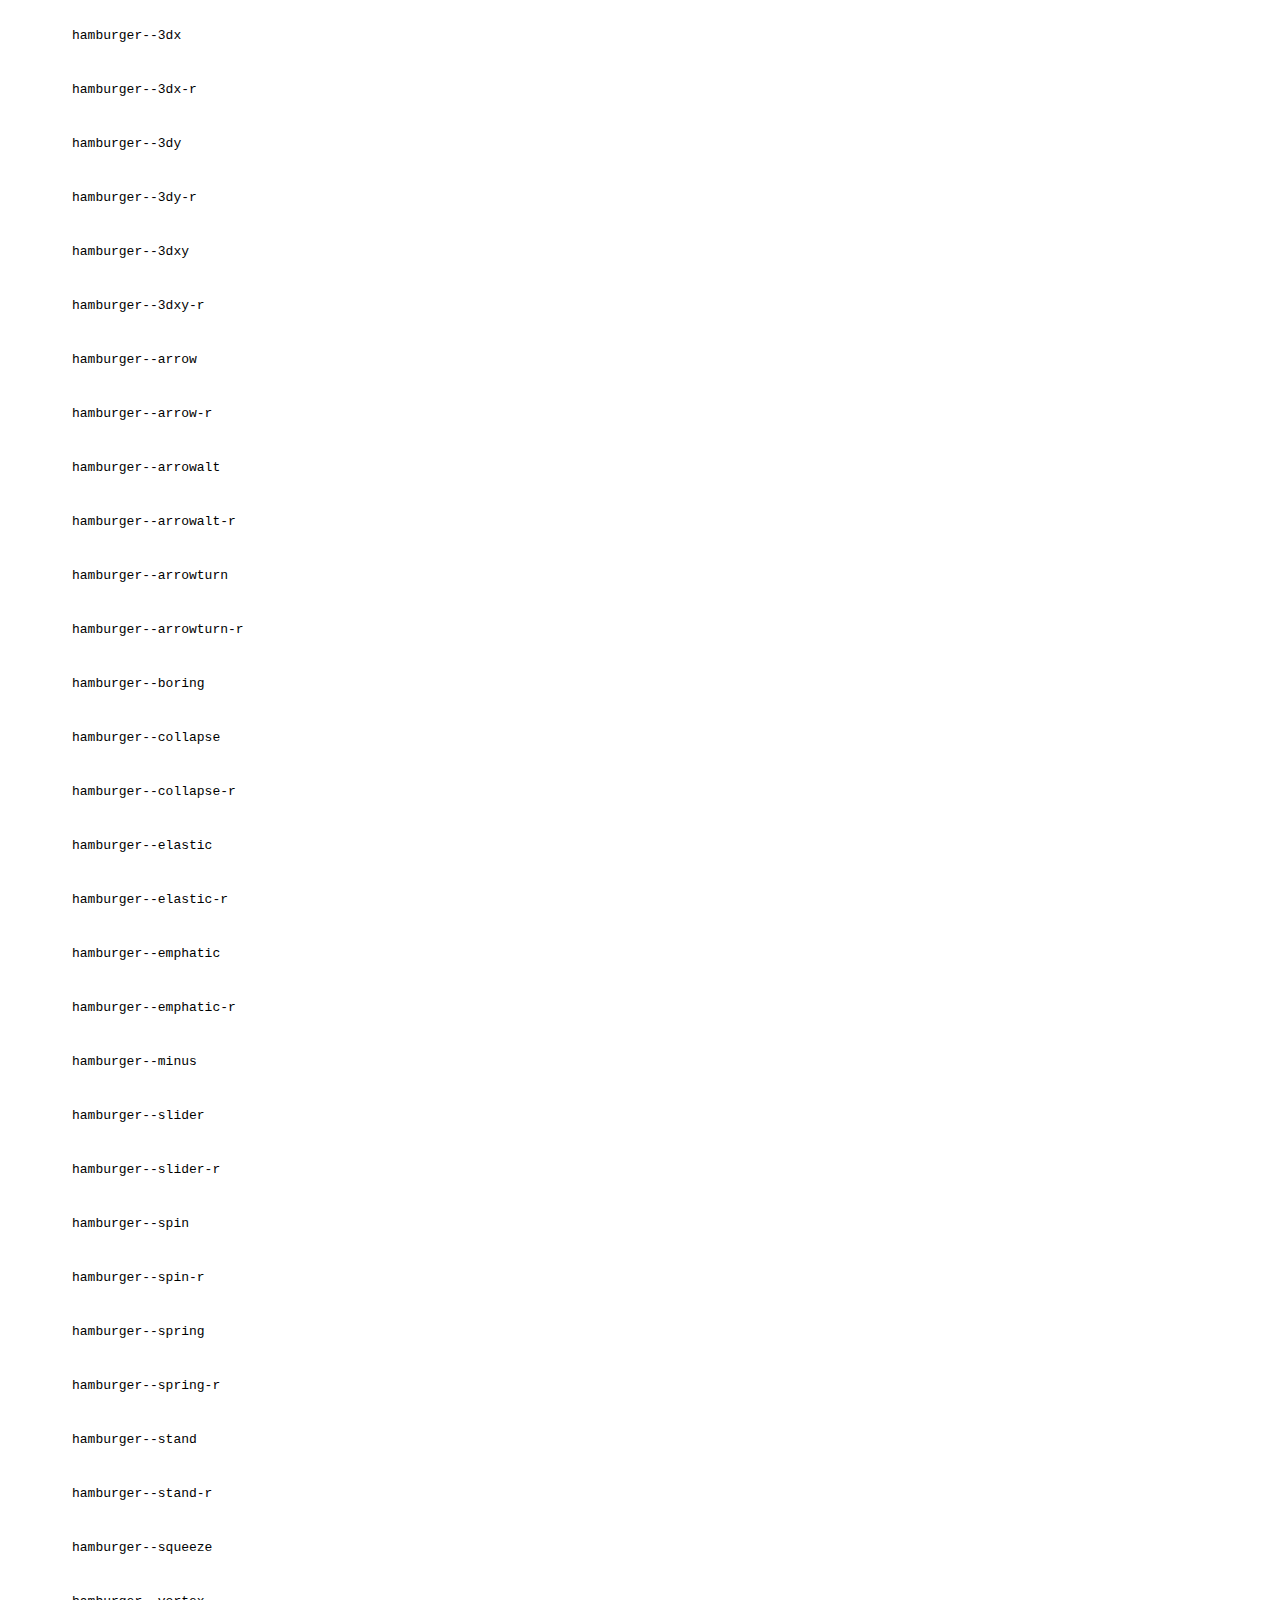
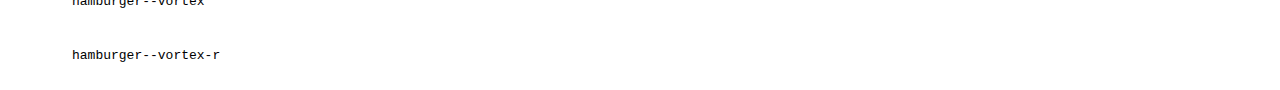
<file: js/hamburgers-master/dist/example.html>
<!DOCTYPE html>
<html lang="en">
<head>
  <meta charset="UTF-8">
  <title>Hamburgers by Jonathan Suh</title>
  <link rel="stylesheet" href="hamburgers.css">
  <style>
    code {
      display: inline-block;
    }

    code,
    .hamburger {
      vertical-align: middle;
    }
  </style>
</head>
<body>
  <div class="hamburger hamburger--3dx">
    <div class="hamburger-box">
      <div class="hamburger-inner"></div>
    </div>
  </div>
  <code>hamburger--3dx</code>

  <br>

  <div class="hamburger hamburger--3dx-r">
    <div class="hamburger-box">
      <div class="hamburger-inner"></div>
    </div>
  </div>
  <code>hamburger--3dx-r</code>

  <br>

  <div class="hamburger hamburger--3dy">
    <div class="hamburger-box">
      <div class="hamburger-inner"></div>
    </div>
  </div>
  <code>hamburger--3dy</code>

  <br>

  <div class="hamburger hamburger--3dy-r">
    <div class="hamburger-box">
      <div class="hamburger-inner"></div>
    </div>
  </div>
  <code>hamburger--3dy-r</code>

  <br>

  <div class="hamburger hamburger--3dxy">
    <div class="hamburger-box">
      <div class="hamburger-inner"></div>
    </div>
  </div>
  <code>hamburger--3dxy</code>

  <br>

  <div class="hamburger hamburger--3dxy-r">
    <div class="hamburger-box">
      <div class="hamburger-inner"></div>
    </div>
  </div>
  <code>hamburger--3dxy-r</code>

  <br>

  <div class="hamburger hamburger--arrow">
    <div class="hamburger-box">
      <div class="hamburger-inner"></div>
    </div>
  </div>
  <code>hamburger--arrow</code>

  <br>

  <div class="hamburger hamburger--arrow-r">
    <div class="hamburger-box">
      <div class="hamburger-inner"></div>
    </div>
  </div>
  <code>hamburger--arrow-r</code>

  <br>

  <div class="hamburger hamburger--arrowalt">
    <div class="hamburger-box">
      <div class="hamburger-inner"></div>
    </div>
  </div>
  <code>hamburger--arrowalt</code>

  <br>

  <div class="hamburger hamburger--arrowalt-r">
    <div class="hamburger-box">
      <div class="hamburger-inner"></div>
    </div>
  </div>
  <code>hamburger--arrowalt-r</code>

  <br>

  <div class="hamburger hamburger--arrowturn">
    <div class="hamburger-box">
      <div class="hamburger-inner"></div>
    </div>
  </div>
  <code>hamburger--arrowturn</code>

  <br>

  <div class="hamburger hamburger--arrowturn-r">
    <div class="hamburger-box">
      <div class="hamburger-inner"></div>
    </div>
  </div>
  <code>hamburger--arrowturn-r</code>

  <br>

  <div class="hamburger hamburger--boring">
    <div class="hamburger-box">
      <div class="hamburger-inner"></div>
    </div>
  </div>
  <code>hamburger--boring</code>

  <br>

  <div class="hamburger hamburger--collapse">
    <div class="hamburger-box">
      <div class="hamburger-inner"></div>
    </div>
  </div>
  <code>hamburger--collapse</code>

  <br>

  <div class="hamburger hamburger--collapse-r">
    <div class="hamburger-box">
      <div class="hamburger-inner"></div>
    </div>
  </div>
  <code>hamburger--collapse-r</code>

  <br>

  <div class="hamburger hamburger--elastic">
    <div class="hamburger-box">
      <div class="hamburger-inner"></div>
    </div>
  </div>
  <code>hamburger--elastic</code>

  <br>

  <div class="hamburger hamburger--elastic-r">
    <div class="hamburger-box">
      <div class="hamburger-inner"></div>
    </div>
  </div>
  <code>hamburger--elastic-r</code>

  <br>

  <div class="hamburger hamburger--emphatic">
    <div class="hamburger-box">
      <div class="hamburger-inner"></div>
    </div>
  </div>
  <code>hamburger--emphatic</code>

  <br>

  <div class="hamburger hamburger--emphatic-r">
    <div class="hamburger-box">
      <div class="hamburger-inner"></div>
    </div>
  </div>
  <code>hamburger--emphatic-r</code>

  <br>

  <div class="hamburger hamburger--minus">
    <div class="hamburger-box">
      <div class="hamburger-inner"></div>
    </div>
  </div>
  <code>hamburger--minus</code>

  <br>

  <div class="hamburger hamburger--slider">
    <div class="hamburger-box">
      <div class="hamburger-inner"></div>
    </div>
  </div>
  <code>hamburger--slider</code>

  <br>

  <div class="hamburger hamburger--slider-r">
    <div class="hamburger-box">
      <div class="hamburger-inner"></div>
    </div>
  </div>
  <code>hamburger--slider-r</code>

  <br>

  <div class="hamburger hamburger--spin">
    <div class="hamburger-box">
      <div class="hamburger-inner"></div>
    </div>
  </div>
  <code>hamburger--spin</code>

  <br>

  <div class="hamburger hamburger--spin-r">
    <div class="hamburger-box">
      <div class="hamburger-inner"></div>
    </div>
  </div>
  <code>hamburger--spin-r</code>

  <br>

  <div class="hamburger hamburger--spring">
    <div class="hamburger-box">
      <div class="hamburger-inner"></div>
    </div>
  </div>
  <code>hamburger--spring</code>

  <br>

  <div class="hamburger hamburger--spring-r">
    <div class="hamburger-box">
      <div class="hamburger-inner"></div>
    </div>
  </div>
  <code>hamburger--spring-r</code>

  <br>

  <div class="hamburger hamburger--stand">
    <div class="hamburger-box">
      <div class="hamburger-inner"></div>
    </div>
  </div>
  <code>hamburger--stand</code>

  <br>

  <div class="hamburger hamburger--stand-r">
    <div class="hamburger-box">
      <div class="hamburger-inner"></div>
    </div>
  </div>
  <code>hamburger--stand-r</code>

  <br>

  <div class="hamburger hamburger--squeeze">
    <div class="hamburger-box">
      <div class="hamburger-inner"></div>
    </div>
  </div>
  <code>hamburger--squeeze</code>

  <br>

  <div class="hamburger hamburger--vortex">
    <div class="hamburger-box">
      <div class="hamburger-inner"></div>
    </div>
  </div>
  <code>hamburger--vortex</code>

  <br>

  <div class="hamburger hamburger--vortex-r">
    <div class="hamburger-box">
      <div class="hamburger-inner"></div>
    </div>
  </div>
  <code>hamburger--vortex-r</code>

  <script>
  /**
   * forEach implementation for Objects/NodeLists/Arrays, automatic type loops and context options
   *
   * @private
   * @author Todd Motto
   * @link https://github.com/toddmotto/foreach
   * @param {Array|Object|NodeList} collection - Collection of items to iterate, could be an Array, Object or NodeList
   * @callback requestCallback      callback   - Callback function for each iteration.
   * @param {Array|Object|NodeList} scope=null - Object/NodeList/Array that forEach is iterating over, to use as the this value when executing callback.
   * @returns {}
   */
    var forEach=function(t,o,r){if("[object Object]"===Object.prototype.toString.call(t))for(var c in t)Object.prototype.hasOwnProperty.call(t,c)&&o.call(r,t[c],c,t);else for(var e=0,l=t.length;l>e;e++)o.call(r,t[e],e,t)};

    var hamburgers = document.querySelectorAll(".hamburger");
    if (hamburgers.length > 0) {
      forEach(hamburgers, function(hamburger) {
        hamburger.addEventListener("click", function() {
          this.classList.toggle("is-active");
        }, false);
      });
    }
  </script>
</body>
</html>
</file>
<file: js/hamburgers-master/dist/hamburgers.css>
/*!
 * Hamburgers
 * @description Tasty CSS-animated hamburgers
 * @author Jonathan Suh @jonsuh
 * @site https://jonsuh.com/hamburgers
 * @link https://github.com/jonsuh/hamburgers
 */
.hamburger {
  padding: 15px 15px;
  display: inline-block;
  cursor: pointer;
  transition-property: opacity, filter;
  transition-duration: 0.15s;
  transition-timing-function: linear;
  font: inherit;
  color: inherit;
  text-transform: none;
  background-color: transparent;
  border: 0;
  margin: 0;
  overflow: visible; }
  .hamburger:hover {
    opacity: 0.7; }
  .hamburger.is-active:hover {
    opacity: 0.7; }
  .hamburger.is-active .hamburger-inner,
  .hamburger.is-active .hamburger-inner::before,
  .hamburger.is-active .hamburger-inner::after {
    background-color: #fff; }

.hamburger-box {
  width: 30px;
  height: 20px;
  display: inline-block;
  position: relative; }

.hamburger-inner {
  display: block;
  top: 50%;
  margin-top: -2px; }
  .hamburger-inner, .hamburger-inner::before, .hamburger-inner::after {
    width: 30px;
    height: 4px;
    background-color: #fff;
    border-radius: 4px;
    position: absolute;
    transition-property: transform;
    transition-duration: 0.15s;
    transition-timing-function: ease; }
  .hamburger-inner::before, .hamburger-inner::after {
    content: "";
    display: block; }
  .hamburger-inner::before {
    top: -8px; }
  .hamburger-inner::after {
    bottom: -8px; }

/*
 * 3DX
 */
.hamburger--3dx .hamburger-box {
  perspective: 60px; }
.hamburger--3dx .hamburger-inner {
  transition: transform 0.15s cubic-bezier(0.645, 0.045, 0.355, 1), background-color 0s 0.1s cubic-bezier(0.645, 0.045, 0.355, 1); }
  .hamburger--3dx .hamburger-inner::before, .hamburger--3dx .hamburger-inner::after {
    transition: transform 0s 0.1s cubic-bezier(0.645, 0.045, 0.355, 1); }
.hamburger--3dx.is-active .hamburger-inner {
  background-color: transparent !important;
  transform: rotateY(180deg); }
  .hamburger--3dx.is-active .hamburger-inner::before {
    transform: translate3d(0, 8px, 0) rotate(45deg); }
  .hamburger--3dx.is-active .hamburger-inner::after {
    transform: translate3d(0, -8px, 0) rotate(-45deg); }

/*
 * 3DX Reverse
 */
.hamburger--3dx-r .hamburger-box {
  perspective: 60px; }
.hamburger--3dx-r .hamburger-inner {
  transition: transform 0.15s cubic-bezier(0.645, 0.045, 0.355, 1), background-color 0s 0.1s cubic-bezier(0.645, 0.045, 0.355, 1); }
  .hamburger--3dx-r .hamburger-inner::before, .hamburger--3dx-r .hamburger-inner::after {
    transition: transform 0s 0.1s cubic-bezier(0.645, 0.045, 0.355, 1); }
.hamburger--3dx-r.is-active .hamburger-inner {
  background-color: transparent !important;
  transform: rotateY(-180deg); }
  .hamburger--3dx-r.is-active .hamburger-inner::before {
    transform: translate3d(0, 8px, 0) rotate(45deg); }
  .hamburger--3dx-r.is-active .hamburger-inner::after {
    transform: translate3d(0, -8px, 0) rotate(-45deg); }

/*
 * 3DY
 */
.hamburger--3dy .hamburger-box {
  perspective: 60px; }
.hamburger--3dy .hamburger-inner {
  transition: transform 0.15s cubic-bezier(0.645, 0.045, 0.355, 1), background-color 0s 0.1s cubic-bezier(0.645, 0.045, 0.355, 1); }
  .hamburger--3dy .hamburger-inner::before, .hamburger--3dy .hamburger-inner::after {
    transition: transform 0s 0.1s cubic-bezier(0.645, 0.045, 0.355, 1); }
.hamburger--3dy.is-active .hamburger-inner {
  background-color: transparent !important;
  transform: rotateX(-180deg); }
  .hamburger--3dy.is-active .hamburger-inner::before {
    transform: translate3d(0, 8px, 0) rotate(45deg); }
  .hamburger--3dy.is-active .hamburger-inner::after {
    transform: translate3d(0, -8px, 0) rotate(-45deg); }

/*
 * 3DY Reverse
 */
.hamburger--3dy-r .hamburger-box {
  perspective: 60px; }
.hamburger--3dy-r .hamburger-inner {
  transition: transform 0.15s cubic-bezier(0.645, 0.045, 0.355, 1), background-color 0s 0.1s cubic-bezier(0.645, 0.045, 0.355, 1); }
  .hamburger--3dy-r .hamburger-inner::before, .hamburger--3dy-r .hamburger-inner::after {
    transition: transform 0s 0.1s cubic-bezier(0.645, 0.045, 0.355, 1); }
.hamburger--3dy-r.is-active .hamburger-inner {
  background-color: transparent !important;
  transform: rotateX(180deg); }
  .hamburger--3dy-r.is-active .hamburger-inner::before {
    transform: translate3d(0, 8px, 0) rotate(45deg); }
  .hamburger--3dy-r.is-active .hamburger-inner::after {
    transform: translate3d(0, -8px, 0) rotate(-45deg); }

/*
 * 3DXY
 */
.hamburger--3dxy .hamburger-box {
  perspective: 60px; }
.hamburger--3dxy .hamburger-inner {
  transition: transform 0.15s cubic-bezier(0.645, 0.045, 0.355, 1), background-color 0s 0.1s cubic-bezier(0.645, 0.045, 0.355, 1); }
  .hamburger--3dxy .hamburger-inner::before, .hamburger--3dxy .hamburger-inner::after {
    transition: transform 0s 0.1s cubic-bezier(0.645, 0.045, 0.355, 1); }
.hamburger--3dxy.is-active .hamburger-inner {
  background-color: transparent !important;
  transform: rotateX(180deg) rotateY(180deg); }
  .hamburger--3dxy.is-active .hamburger-inner::before {
    transform: translate3d(0, 8px, 0) rotate(45deg); }
  .hamburger--3dxy.is-active .hamburger-inner::after {
    transform: translate3d(0, -8px, 0) rotate(-45deg); }

/*
 * 3DXY Reverse
 */
.hamburger--3dxy-r .hamburger-box {
  perspective: 60px; }
.hamburger--3dxy-r .hamburger-inner {
  transition: transform 0.15s cubic-bezier(0.645, 0.045, 0.355, 1), background-color 0s 0.1s cubic-bezier(0.645, 0.045, 0.355, 1); }
  .hamburger--3dxy-r .hamburger-inner::before, .hamburger--3dxy-r .hamburger-inner::after {
    transition: transform 0s 0.1s cubic-bezier(0.645, 0.045, 0.355, 1); }
.hamburger--3dxy-r.is-active .hamburger-inner {
  background-color: transparent !important;
  transform: rotateX(180deg) rotateY(180deg) rotateZ(-180deg); }
  .hamburger--3dxy-r.is-active .hamburger-inner::before {
    transform: translate3d(0, 8px, 0) rotate(45deg); }
  .hamburger--3dxy-r.is-active .hamburger-inner::after {
    transform: translate3d(0, -8px, 0) rotate(-45deg); }

/*
 * Arrow
 */
.hamburger--arrow.is-active .hamburger-inner::before {
  transform: translate3d(-6px, 0, 0) rotate(-45deg) scale(0.7, 1); }
.hamburger--arrow.is-active .hamburger-inner::after {
  transform: translate3d(-6px, 0, 0) rotate(45deg) scale(0.7, 1); }

/*
 * Arrow Right
 */
.hamburger--arrow-r.is-active .hamburger-inner::before {
  transform: translate3d(6px, 0, 0) rotate(45deg) scale(0.7, 1); }
.hamburger--arrow-r.is-active .hamburger-inner::after {
  transform: translate3d(6px, 0, 0) rotate(-45deg) scale(0.7, 1); }

/*
 * Arrow Alt
 */
.hamburger--arrowalt .hamburger-inner::before {
  transition: top 0.1s 0.1s ease, transform 0.1s cubic-bezier(0.165, 0.84, 0.44, 1); }
.hamburger--arrowalt .hamburger-inner::after {
  transition: bottom 0.1s 0.1s ease, transform 0.1s cubic-bezier(0.165, 0.84, 0.44, 1); }
.hamburger--arrowalt.is-active .hamburger-inner::before {
  top: 0;
  transform: translate3d(-6px, -7.5px, 0) rotate(-45deg) scale(0.7, 1);
  transition: top 0.1s ease, transform 0.1s 0.1s cubic-bezier(0.895, 0.03, 0.685, 0.22); }
.hamburger--arrowalt.is-active .hamburger-inner::after {
  bottom: 0;
  transform: translate3d(-6px, 7.5px, 0) rotate(45deg) scale(0.7, 1);
  transition: bottom 0.1s ease, transform 0.1s 0.1s cubic-bezier(0.895, 0.03, 0.685, 0.22); }

/*
 * Arrow Alt Right
 */
.hamburger--arrowalt-r .hamburger-inner::before {
  transition: top 0.1s 0.1s ease, transform 0.1s cubic-bezier(0.165, 0.84, 0.44, 1); }
.hamburger--arrowalt-r .hamburger-inner::after {
  transition: bottom 0.1s 0.1s ease, transform 0.1s cubic-bezier(0.165, 0.84, 0.44, 1); }
.hamburger--arrowalt-r.is-active .hamburger-inner::before {
  top: 0;
  transform: translate3d(6px, -7.5px, 0) rotate(45deg) scale(0.7, 1);
  transition: top 0.1s ease, transform 0.1s 0.1s cubic-bezier(0.895, 0.03, 0.685, 0.22); }
.hamburger--arrowalt-r.is-active .hamburger-inner::after {
  bottom: 0;
  transform: translate3d(6px, 7.5px, 0) rotate(-45deg) scale(0.7, 1);
  transition: bottom 0.1s ease, transform 0.1s 0.1s cubic-bezier(0.895, 0.03, 0.685, 0.22); }

/*
 * Arrow Turn
 */
.hamburger--arrowturn.is-active .hamburger-inner {
  transform: rotate(-180deg); }
  .hamburger--arrowturn.is-active .hamburger-inner::before {
    transform: translate3d(8px, 0, 0) rotate(45deg) scale(0.7, 1); }
  .hamburger--arrowturn.is-active .hamburger-inner::after {
    transform: translate3d(8px, 0, 0) rotate(-45deg) scale(0.7, 1); }

/*
 * Arrow Turn Right
 */
.hamburger--arrowturn-r.is-active .hamburger-inner {
  transform: rotate(-180deg); }
  .hamburger--arrowturn-r.is-active .hamburger-inner::before {
    transform: translate3d(-8px, 0, 0) rotate(-45deg) scale(0.7, 1); }
  .hamburger--arrowturn-r.is-active .hamburger-inner::after {
    transform: translate3d(-8px, 0, 0) rotate(45deg) scale(0.7, 1); }

/*
 * Boring
 */
.hamburger--boring .hamburger-inner, .hamburger--boring .hamburger-inner::before, .hamburger--boring .hamburger-inner::after {
  transition-property: none; }
.hamburger--boring.is-active .hamburger-inner {
  transform: rotate(45deg); }
  .hamburger--boring.is-active .hamburger-inner::before {
    top: 0;
    opacity: 0; }
  .hamburger--boring.is-active .hamburger-inner::after {
    bottom: 0;
    transform: rotate(-90deg); }

/*
 * Collapse
 */
.hamburger--collapse .hamburger-inner {
  top: auto;
  bottom: 0;
  transition-duration: 0.13s;
  transition-delay: 0.13s;
  transition-timing-function: cubic-bezier(0.55, 0.055, 0.675, 0.19); }
  .hamburger--collapse .hamburger-inner::after {
    top: -16px;
    transition: top 0.2s 0.2s cubic-bezier(0.33333, 0.66667, 0.66667, 1), opacity 0.1s linear; }
  .hamburger--collapse .hamburger-inner::before {
    transition: top 0.12s 0.2s cubic-bezier(0.33333, 0.66667, 0.66667, 1), transform 0.13s cubic-bezier(0.55, 0.055, 0.675, 0.19); }
.hamburger--collapse.is-active .hamburger-inner {
  transform: translate3d(0, -8px, 0) rotate(-45deg);
  transition-delay: 0.22s;
  transition-timing-function: cubic-bezier(0.215, 0.61, 0.355, 1); }
  .hamburger--collapse.is-active .hamburger-inner::after {
    top: 0;
    opacity: 0;
    transition: top 0.2s cubic-bezier(0.33333, 0, 0.66667, 0.33333), opacity 0.1s 0.22s linear; }
  .hamburger--collapse.is-active .hamburger-inner::before {
    top: 0;
    transform: rotate(-90deg);
    transition: top 0.1s 0.16s cubic-bezier(0.33333, 0, 0.66667, 0.33333), transform 0.13s 0.25s cubic-bezier(0.215, 0.61, 0.355, 1); }

/*
 * Collapse Reverse
 */
.hamburger--collapse-r .hamburger-inner {
  top: auto;
  bottom: 0;
  transition-duration: 0.13s;
  transition-delay: 0.13s;
  transition-timing-function: cubic-bezier(0.55, 0.055, 0.675, 0.19); }
  .hamburger--collapse-r .hamburger-inner::after {
    top: -16px;
    transition: top 0.2s 0.2s cubic-bezier(0.33333, 0.66667, 0.66667, 1), opacity 0.1s linear; }
  .hamburger--collapse-r .hamburger-inner::before {
    transition: top 0.12s 0.2s cubic-bezier(0.33333, 0.66667, 0.66667, 1), transform 0.13s cubic-bezier(0.55, 0.055, 0.675, 0.19); }
.hamburger--collapse-r.is-active .hamburger-inner {
  transform: translate3d(0, -8px, 0) rotate(45deg);
  transition-delay: 0.22s;
  transition-timing-function: cubic-bezier(0.215, 0.61, 0.355, 1); }
  .hamburger--collapse-r.is-active .hamburger-inner::after {
    top: 0;
    opacity: 0;
    transition: top 0.2s cubic-bezier(0.33333, 0, 0.66667, 0.33333), opacity 0.1s 0.22s linear; }
  .hamburger--collapse-r.is-active .hamburger-inner::before {
    top: 0;
    transform: rotate(90deg);
    transition: top 0.1s 0.16s cubic-bezier(0.33333, 0, 0.66667, 0.33333), transform 0.13s 0.25s cubic-bezier(0.215, 0.61, 0.355, 1); }

/*
 * Elastic
 */
.hamburger--elastic .hamburger-inner {
  top: 2px;
  transition-duration: 0.275s;
  transition-timing-function: cubic-bezier(0.68, -0.55, 0.265, 1.55); }
  .hamburger--elastic .hamburger-inner::before {
    top: 8px;
    transition: opacity 0.125s 0.275s ease; }
  .hamburger--elastic .hamburger-inner::after {
    top: 16px;
    transition: transform 0.275s cubic-bezier(0.68, -0.55, 0.265, 1.55); }
.hamburger--elastic.is-active .hamburger-inner {
  transform: translate3d(0, 8px, 0) rotate(135deg);
  transition-delay: 0.075s; }
  .hamburger--elastic.is-active .hamburger-inner::before {
    transition-delay: 0s;
    opacity: 0; }
  .hamburger--elastic.is-active .hamburger-inner::after {
    transform: translate3d(0, -16px, 0) rotate(-270deg);
    transition-delay: 0.075s; }

/*
 * Elastic Reverse
 */
.hamburger--elastic-r .hamburger-inner {
  top: 2px;
  transition-duration: 0.275s;
  transition-timing-function: cubic-bezier(0.68, -0.55, 0.265, 1.55); }
  .hamburger--elastic-r .hamburger-inner::before {
    top: 8px;
    transition: opacity 0.125s 0.275s ease; }
  .hamburger--elastic-r .hamburger-inner::after {
    top: 16px;
    transition: transform 0.275s cubic-bezier(0.68, -0.55, 0.265, 1.55); }
.hamburger--elastic-r.is-active .hamburger-inner {
  transform: translate3d(0, 8px, 0) rotate(-135deg);
  transition-delay: 0.075s; }
  .hamburger--elastic-r.is-active .hamburger-inner::before {
    transition-delay: 0s;
    opacity: 0; }
  .hamburger--elastic-r.is-active .hamburger-inner::after {
    transform: translate3d(0, -16px, 0) rotate(270deg);
    transition-delay: 0.075s; }

/*
 * Emphatic
 */
.hamburger--emphatic {
  overflow: hidden; }
  .hamburger--emphatic .hamburger-inner {
    transition: background-color 0.125s 0.175s ease-in; }
    .hamburger--emphatic .hamburger-inner::before {
      left: 0;
      transition: transform 0.125s cubic-bezier(0.6, 0.04, 0.98, 0.335), top 0.05s 0.125s linear, left 0.125s 0.175s ease-in; }
    .hamburger--emphatic .hamburger-inner::after {
      top: 8px;
      right: 0;
      transition: transform 0.125s cubic-bezier(0.6, 0.04, 0.98, 0.335), top 0.05s 0.125s linear, right 0.125s 0.175s ease-in; }
  .hamburger--emphatic.is-active .hamburger-inner {
    transition-delay: 0s;
    transition-timing-function: ease-out;
    background-color: transparent !important; }
    .hamburger--emphatic.is-active .hamburger-inner::before {
      left: -60px;
      top: -60px;
      transform: translate3d(60px, 60px, 0) rotate(45deg);
      transition: left 0.125s ease-out, top 0.05s 0.125s linear, transform 0.125s 0.175s cubic-bezier(0.075, 0.82, 0.165, 1); }
    .hamburger--emphatic.is-active .hamburger-inner::after {
      right: -60px;
      top: -60px;
      transform: translate3d(-60px, 60px, 0) rotate(-45deg);
      transition: right 0.125s ease-out, top 0.05s 0.125s linear, transform 0.125s 0.175s cubic-bezier(0.075, 0.82, 0.165, 1); }

/*
 * Emphatic Reverse
 */
.hamburger--emphatic-r {
  overflow: hidden; }
  .hamburger--emphatic-r .hamburger-inner {
    transition: background-color 0.125s 0.175s ease-in; }
    .hamburger--emphatic-r .hamburger-inner::before {
      left: 0;
      transition: transform 0.125s cubic-bezier(0.6, 0.04, 0.98, 0.335), top 0.05s 0.125s linear, left 0.125s 0.175s ease-in; }
    .hamburger--emphatic-r .hamburger-inner::after {
      top: 8px;
      right: 0;
      transition: transform 0.125s cubic-bezier(0.6, 0.04, 0.98, 0.335), top 0.05s 0.125s linear, right 0.125s 0.175s ease-in; }
  .hamburger--emphatic-r.is-active .hamburger-inner {
    transition-delay: 0s;
    transition-timing-function: ease-out;
    background-color: transparent !important; }
    .hamburger--emphatic-r.is-active .hamburger-inner::before {
      left: -60px;
      top: 60px;
      transform: translate3d(60px, -60px, 0) rotate(-45deg);
      transition: left 0.125s ease-out, top 0.05s 0.125s linear, transform 0.125s 0.175s cubic-bezier(0.075, 0.82, 0.165, 1); }
    .hamburger--emphatic-r.is-active .hamburger-inner::after {
      right: -60px;
      top: 60px;
      transform: translate3d(-60px, -60px, 0) rotate(45deg);
      transition: right 0.125s ease-out, top 0.05s 0.125s linear, transform 0.125s 0.175s cubic-bezier(0.075, 0.82, 0.165, 1); }

/*
 * Minus
 */
.hamburger--minus .hamburger-inner::before, .hamburger--minus .hamburger-inner::after {
  transition: bottom 0.08s 0s ease-out, top 0.08s 0s ease-out, opacity 0s linear; }
.hamburger--minus.is-active .hamburger-inner::before, .hamburger--minus.is-active .hamburger-inner::after {
  opacity: 0;
  transition: bottom 0.08s ease-out, top 0.08s ease-out, opacity 0s 0.08s linear; }
.hamburger--minus.is-active .hamburger-inner::before {
  top: 0; }
.hamburger--minus.is-active .hamburger-inner::after {
  bottom: 0; }

/*
 * Slider
 */
.hamburger--slider .hamburger-inner {
  top: 2px; }
  .hamburger--slider .hamburger-inner::before {
    top: 8px;
    transition-property: transform, opacity;
    transition-timing-function: ease;
    transition-duration: 0.15s; }
  .hamburger--slider .hamburger-inner::after {
    top: 16px; }
.hamburger--slider.is-active .hamburger-inner {
  transform: translate3d(0, 8px, 0) rotate(45deg); }
  .hamburger--slider.is-active .hamburger-inner::before {
    transform: rotate(-45deg) translate3d(-4.2857142857px, -4px, 0);
    opacity: 0; }
  .hamburger--slider.is-active .hamburger-inner::after {
    transform: translate3d(0, -16px, 0) rotate(-90deg); }

/*
 * Slider Reverse
 */
.hamburger--slider-r .hamburger-inner {
  top: 2px; }
  .hamburger--slider-r .hamburger-inner::before {
    top: 8px;
    transition-property: transform, opacity;
    transition-timing-function: ease;
    transition-duration: 0.15s; }
  .hamburger--slider-r .hamburger-inner::after {
    top: 16px; }
.hamburger--slider-r.is-active .hamburger-inner {
  transform: translate3d(0, 8px, 0) rotate(-45deg); }
  .hamburger--slider-r.is-active .hamburger-inner::before {
    transform: rotate(45deg) translate3d(4.2857142857px, -4px, 0);
    opacity: 0; }
  .hamburger--slider-r.is-active .hamburger-inner::after {
    transform: translate3d(0, -16px, 0) rotate(90deg); }

/*
 * Spin
 */
.hamburger--spin .hamburger-inner {
  transition-duration: 0.22s;
  transition-timing-function: cubic-bezier(0.55, 0.055, 0.675, 0.19); }
  .hamburger--spin .hamburger-inner::before {
    transition: top 0.1s 0.25s ease-in, opacity 0.1s ease-in; }
  .hamburger--spin .hamburger-inner::after {
    transition: bottom 0.1s 0.25s ease-in, transform 0.22s cubic-bezier(0.55, 0.055, 0.675, 0.19); }
.hamburger--spin.is-active .hamburger-inner {
  transform: rotate(225deg);
  transition-delay: 0.12s;
  transition-timing-function: cubic-bezier(0.215, 0.61, 0.355, 1); }
  .hamburger--spin.is-active .hamburger-inner::before {
    top: 0;
    opacity: 0;
    transition: top 0.1s ease-out, opacity 0.1s 0.12s ease-out; }
  .hamburger--spin.is-active .hamburger-inner::after {
    bottom: 0;
    transform: rotate(-90deg);
    transition: bottom 0.1s ease-out, transform 0.22s 0.12s cubic-bezier(0.215, 0.61, 0.355, 1); }

/*
 * Spin Reverse
 */
.hamburger--spin-r .hamburger-inner {
  transition-duration: 0.22s;
  transition-timing-function: cubic-bezier(0.55, 0.055, 0.675, 0.19); }
  .hamburger--spin-r .hamburger-inner::before {
    transition: top 0.1s 0.25s ease-in, opacity 0.1s ease-in; }
  .hamburger--spin-r .hamburger-inner::after {
    transition: bottom 0.1s 0.25s ease-in, transform 0.22s cubic-bezier(0.55, 0.055, 0.675, 0.19); }
.hamburger--spin-r.is-active .hamburger-inner {
  transform: rotate(-225deg);
  transition-delay: 0.12s;
  transition-timing-function: cubic-bezier(0.215, 0.61, 0.355, 1); }
  .hamburger--spin-r.is-active .hamburger-inner::before {
    top: 0;
    opacity: 0;
    transition: top 0.1s ease-out, opacity 0.1s 0.12s ease-out; }
  .hamburger--spin-r.is-active .hamburger-inner::after {
    bottom: 0;
    transform: rotate(90deg);
    transition: bottom 0.1s ease-out, transform 0.22s 0.12s cubic-bezier(0.215, 0.61, 0.355, 1); }

/*
 * Spring
 */
.hamburger--spring .hamburger-inner {
  top: 2px;
  transition: background-color 0s 0.13s linear; }
  .hamburger--spring .hamburger-inner::before {
    top: 8px;
    transition: top 0.1s 0.2s cubic-bezier(0.33333, 0.66667, 0.66667, 1), transform 0.13s cubic-bezier(0.55, 0.055, 0.675, 0.19); }
  .hamburger--spring .hamburger-inner::after {
    top: 16px;
    transition: top 0.2s 0.2s cubic-bezier(0.33333, 0.66667, 0.66667, 1), transform 0.13s cubic-bezier(0.55, 0.055, 0.675, 0.19); }
.hamburger--spring.is-active .hamburger-inner {
  transition-delay: 0.22s;
  background-color: transparent !important; }
  .hamburger--spring.is-active .hamburger-inner::before {
    top: 0;
    transition: top 0.1s 0.15s cubic-bezier(0.33333, 0, 0.66667, 0.33333), transform 0.13s 0.22s cubic-bezier(0.215, 0.61, 0.355, 1);
    transform: translate3d(0, 8px, 0) rotate(45deg); }
  .hamburger--spring.is-active .hamburger-inner::after {
    top: 0;
    transition: top 0.2s cubic-bezier(0.33333, 0, 0.66667, 0.33333), transform 0.13s 0.22s cubic-bezier(0.215, 0.61, 0.355, 1);
    transform: translate3d(0, 8px, 0) rotate(-45deg); }

/*
 * Spring Reverse
 */
.hamburger--spring-r .hamburger-inner {
  top: auto;
  bottom: 0;
  transition-duration: 0.13s;
  transition-delay: 0s;
  transition-timing-function: cubic-bezier(0.55, 0.055, 0.675, 0.19); }
  .hamburger--spring-r .hamburger-inner::after {
    top: -16px;
    transition: top 0.2s 0.2s cubic-bezier(0.33333, 0.66667, 0.66667, 1), opacity 0s linear; }
  .hamburger--spring-r .hamburger-inner::before {
    transition: top 0.1s 0.2s cubic-bezier(0.33333, 0.66667, 0.66667, 1), transform 0.13s cubic-bezier(0.55, 0.055, 0.675, 0.19); }
.hamburger--spring-r.is-active .hamburger-inner {
  transform: translate3d(0, -8px, 0) rotate(-45deg);
  transition-delay: 0.22s;
  transition-timing-function: cubic-bezier(0.215, 0.61, 0.355, 1); }
  .hamburger--spring-r.is-active .hamburger-inner::after {
    top: 0;
    opacity: 0;
    transition: top 0.2s cubic-bezier(0.33333, 0, 0.66667, 0.33333), opacity 0s 0.22s linear; }
  .hamburger--spring-r.is-active .hamburger-inner::before {
    top: 0;
    transform: rotate(90deg);
    transition: top 0.1s 0.15s cubic-bezier(0.33333, 0, 0.66667, 0.33333), transform 0.13s 0.22s cubic-bezier(0.215, 0.61, 0.355, 1); }

/*
 * Stand
 */
.hamburger--stand .hamburger-inner {
  transition: transform 0.075s 0.15s cubic-bezier(0.55, 0.055, 0.675, 0.19), background-color 0s 0.075s linear; }
  .hamburger--stand .hamburger-inner::before {
    transition: top 0.075s 0.075s ease-in, transform 0.075s 0s cubic-bezier(0.55, 0.055, 0.675, 0.19); }
  .hamburger--stand .hamburger-inner::after {
    transition: bottom 0.075s 0.075s ease-in, transform 0.075s 0s cubic-bezier(0.55, 0.055, 0.675, 0.19); }
.hamburger--stand.is-active .hamburger-inner {
  transform: rotate(90deg);
  background-color: transparent !important;
  transition: transform 0.075s 0s cubic-bezier(0.215, 0.61, 0.355, 1), background-color 0s 0.15s linear; }
  .hamburger--stand.is-active .hamburger-inner::before {
    top: 0;
    transform: rotate(-45deg);
    transition: top 0.075s 0.1s ease-out, transform 0.075s 0.15s cubic-bezier(0.215, 0.61, 0.355, 1); }
  .hamburger--stand.is-active .hamburger-inner::after {
    bottom: 0;
    transform: rotate(45deg);
    transition: bottom 0.075s 0.1s ease-out, transform 0.075s 0.15s cubic-bezier(0.215, 0.61, 0.355, 1); }

/*
 * Stand Reverse
 */
.hamburger--stand-r .hamburger-inner {
  transition: transform 0.075s 0.15s cubic-bezier(0.55, 0.055, 0.675, 0.19), background-color 0s 0.075s linear; }
  .hamburger--stand-r .hamburger-inner::before {
    transition: top 0.075s 0.075s ease-in, transform 0.075s 0s cubic-bezier(0.55, 0.055, 0.675, 0.19); }
  .hamburger--stand-r .hamburger-inner::after {
    transition: bottom 0.075s 0.075s ease-in, transform 0.075s 0s cubic-bezier(0.55, 0.055, 0.675, 0.19); }
.hamburger--stand-r.is-active .hamburger-inner {
  transform: rotate(-90deg);
  background-color: transparent !important;
  transition: transform 0.075s 0s cubic-bezier(0.215, 0.61, 0.355, 1), background-color 0s 0.15s linear; }
  .hamburger--stand-r.is-active .hamburger-inner::before {
    top: 0;
    transform: rotate(-45deg);
    transition: top 0.075s 0.1s ease-out, transform 0.075s 0.15s cubic-bezier(0.215, 0.61, 0.355, 1); }
  .hamburger--stand-r.is-active .hamburger-inner::after {
    bottom: 0;
    transform: rotate(45deg);
    transition: bottom 0.075s 0.1s ease-out, transform 0.075s 0.15s cubic-bezier(0.215, 0.61, 0.355, 1); }

/*
 * Squeeze
 */
.hamburger--squeeze .hamburger-inner {
  transition-duration: 0.075s;
  transition-timing-function: cubic-bezier(0.55, 0.055, 0.675, 0.19); }
  .hamburger--squeeze .hamburger-inner::before {
    transition: top 0.075s 0.12s ease, opacity 0.075s ease; }
  .hamburger--squeeze .hamburger-inner::after {
    transition: bottom 0.075s 0.12s ease, transform 0.075s cubic-bezier(0.55, 0.055, 0.675, 0.19); }
.hamburger--squeeze.is-active .hamburger-inner {
  transform: rotate(45deg);
  transition-delay: 0.12s;
  transition-timing-function: cubic-bezier(0.215, 0.61, 0.355, 1); }
  .hamburger--squeeze.is-active .hamburger-inner::before {
    top: 0;
    opacity: 0;
    transition: top 0.075s ease, opacity 0.075s 0.12s ease; }
  .hamburger--squeeze.is-active .hamburger-inner::after {
    bottom: 0;
    transform: rotate(-90deg);
    transition: bottom 0.075s ease, transform 0.075s 0.12s cubic-bezier(0.215, 0.61, 0.355, 1); }

/*
 * Vortex
 */
.hamburger--vortex .hamburger-inner {
  transition-duration: 0.2s;
  transition-timing-function: cubic-bezier(0.19, 1, 0.22, 1); }
  .hamburger--vortex .hamburger-inner::before, .hamburger--vortex .hamburger-inner::after {
    transition-duration: 0s;
    transition-delay: 0.1s;
    transition-timing-function: linear; }
  .hamburger--vortex .hamburger-inner::before {
    transition-property: top, opacity; }
  .hamburger--vortex .hamburger-inner::after {
    transition-property: bottom, transform; }
.hamburger--vortex.is-active .hamburger-inner {
  transform: rotate(765deg);
  transition-timing-function: cubic-bezier(0.19, 1, 0.22, 1); }
  .hamburger--vortex.is-active .hamburger-inner::before, .hamburger--vortex.is-active .hamburger-inner::after {
    transition-delay: 0s; }
  .hamburger--vortex.is-active .hamburger-inner::before {
    top: 0;
    opacity: 0; }
  .hamburger--vortex.is-active .hamburger-inner::after {
    bottom: 0;
    transform: rotate(90deg); }

/*
 * Vortex Reverse
 */
.hamburger--vortex-r .hamburger-inner {
  transition-duration: 0.2s;
  transition-timing-function: cubic-bezier(0.19, 1, 0.22, 1); }
  .hamburger--vortex-r .hamburger-inner::before, .hamburger--vortex-r .hamburger-inner::after {
    transition-duration: 0s;
    transition-delay: 0.1s;
    transition-timing-function: linear; }
  .hamburger--vortex-r .hamburger-inner::before {
    transition-property: top, opacity; }
  .hamburger--vortex-r .hamburger-inner::after {
    transition-property: bottom, transform; }
.hamburger--vortex-r.is-active .hamburger-inner {
  transform: rotate(-765deg);
  transition-timing-function: cubic-bezier(0.19, 1, 0.22, 1); }
  .hamburger--vortex-r.is-active .hamburger-inner::before, .hamburger--vortex-r.is-active .hamburger-inner::after {
    transition-delay: 0s; }
  .hamburger--vortex-r.is-active .hamburger-inner::before {
    top: 0;
    opacity: 0; }
  .hamburger--vortex-r.is-active .hamburger-inner::after {
    bottom: 0;
    transform: rotate(-90deg); }

/*# sourceMappingURL=hamburgers.css.map */
</file>
